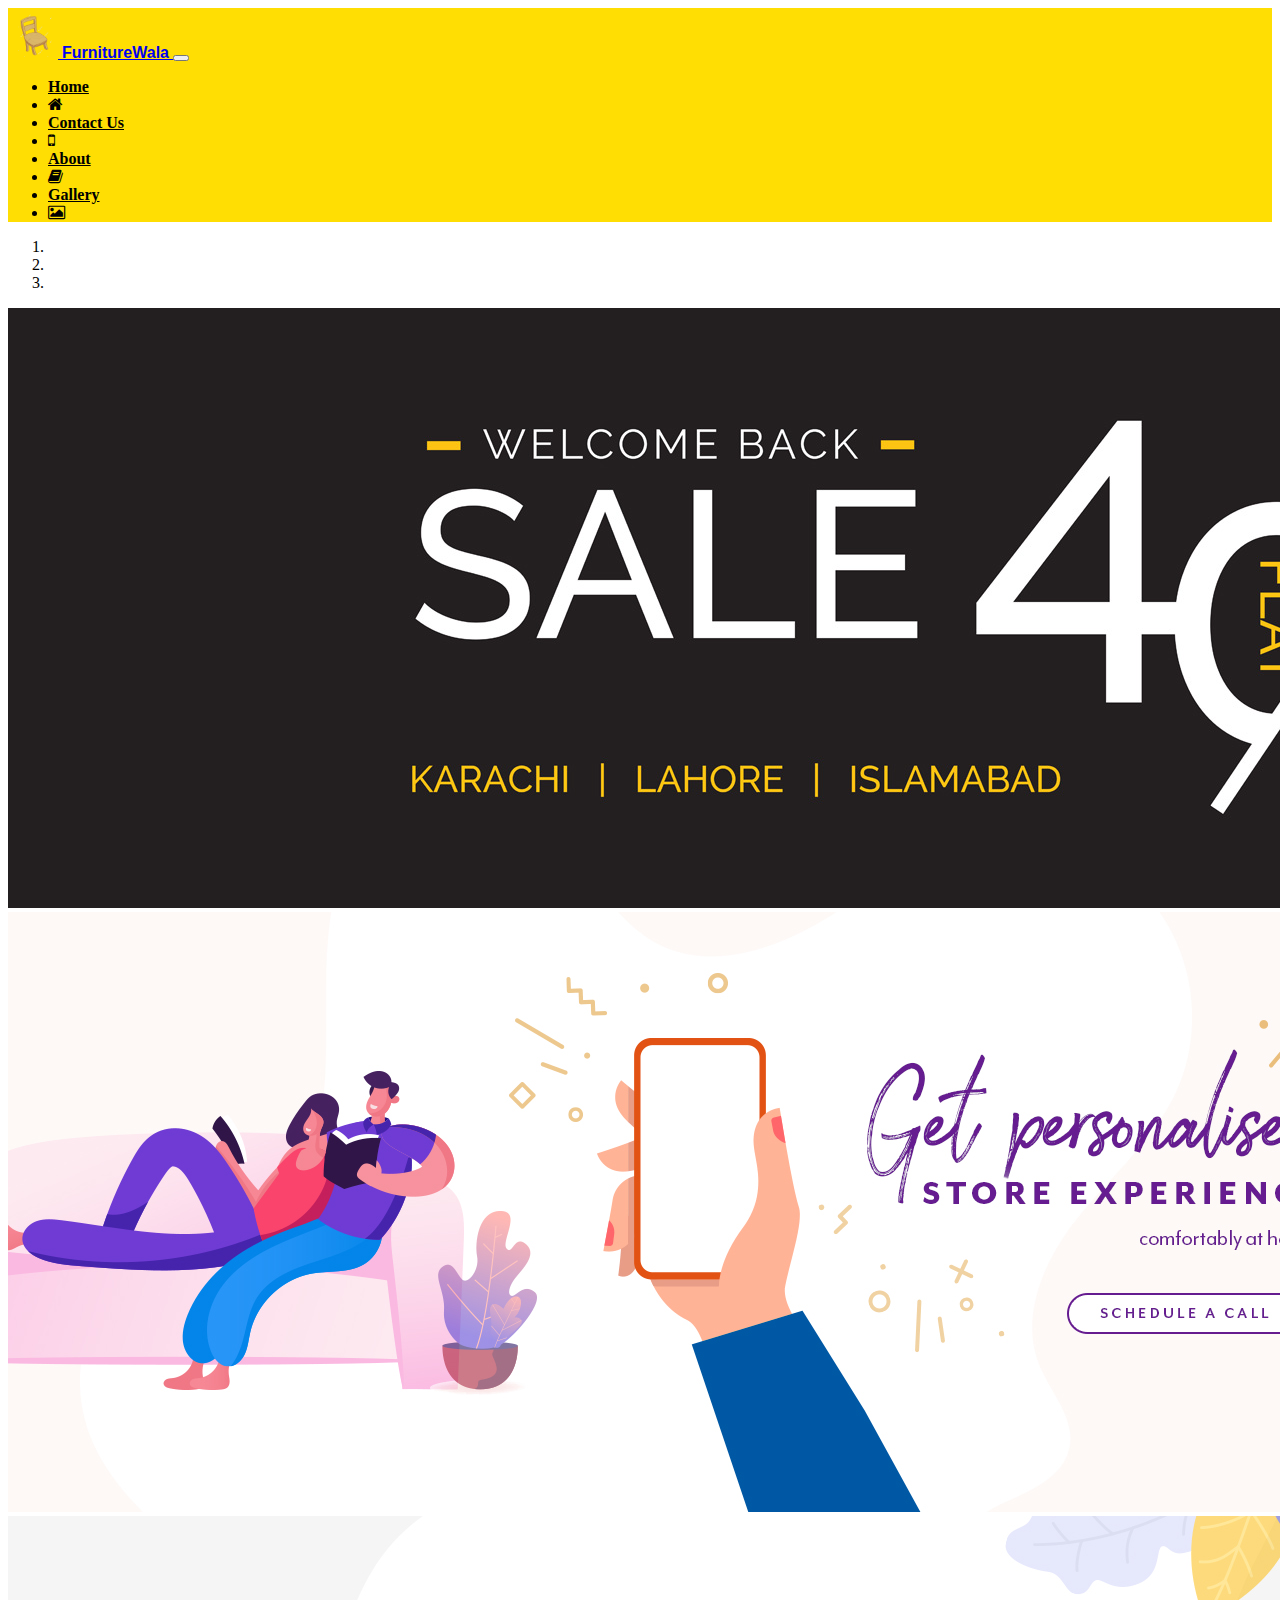
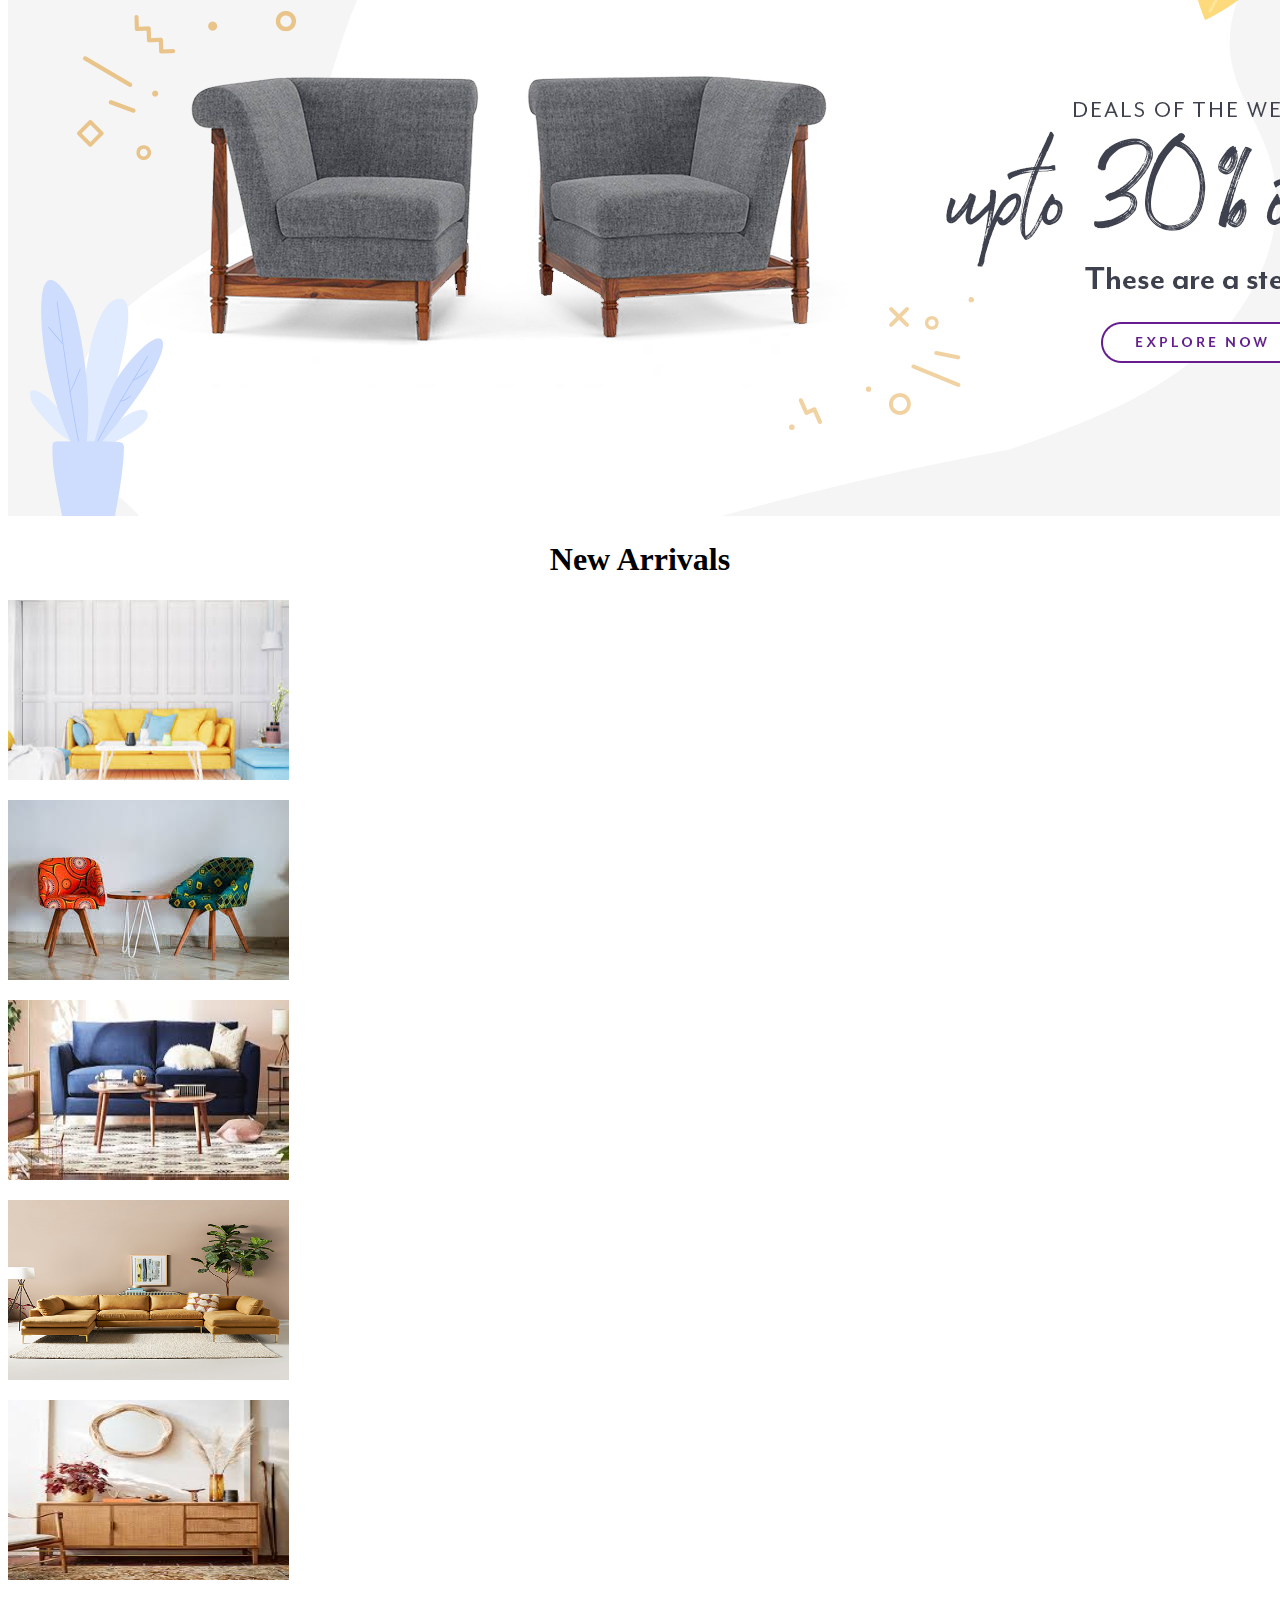
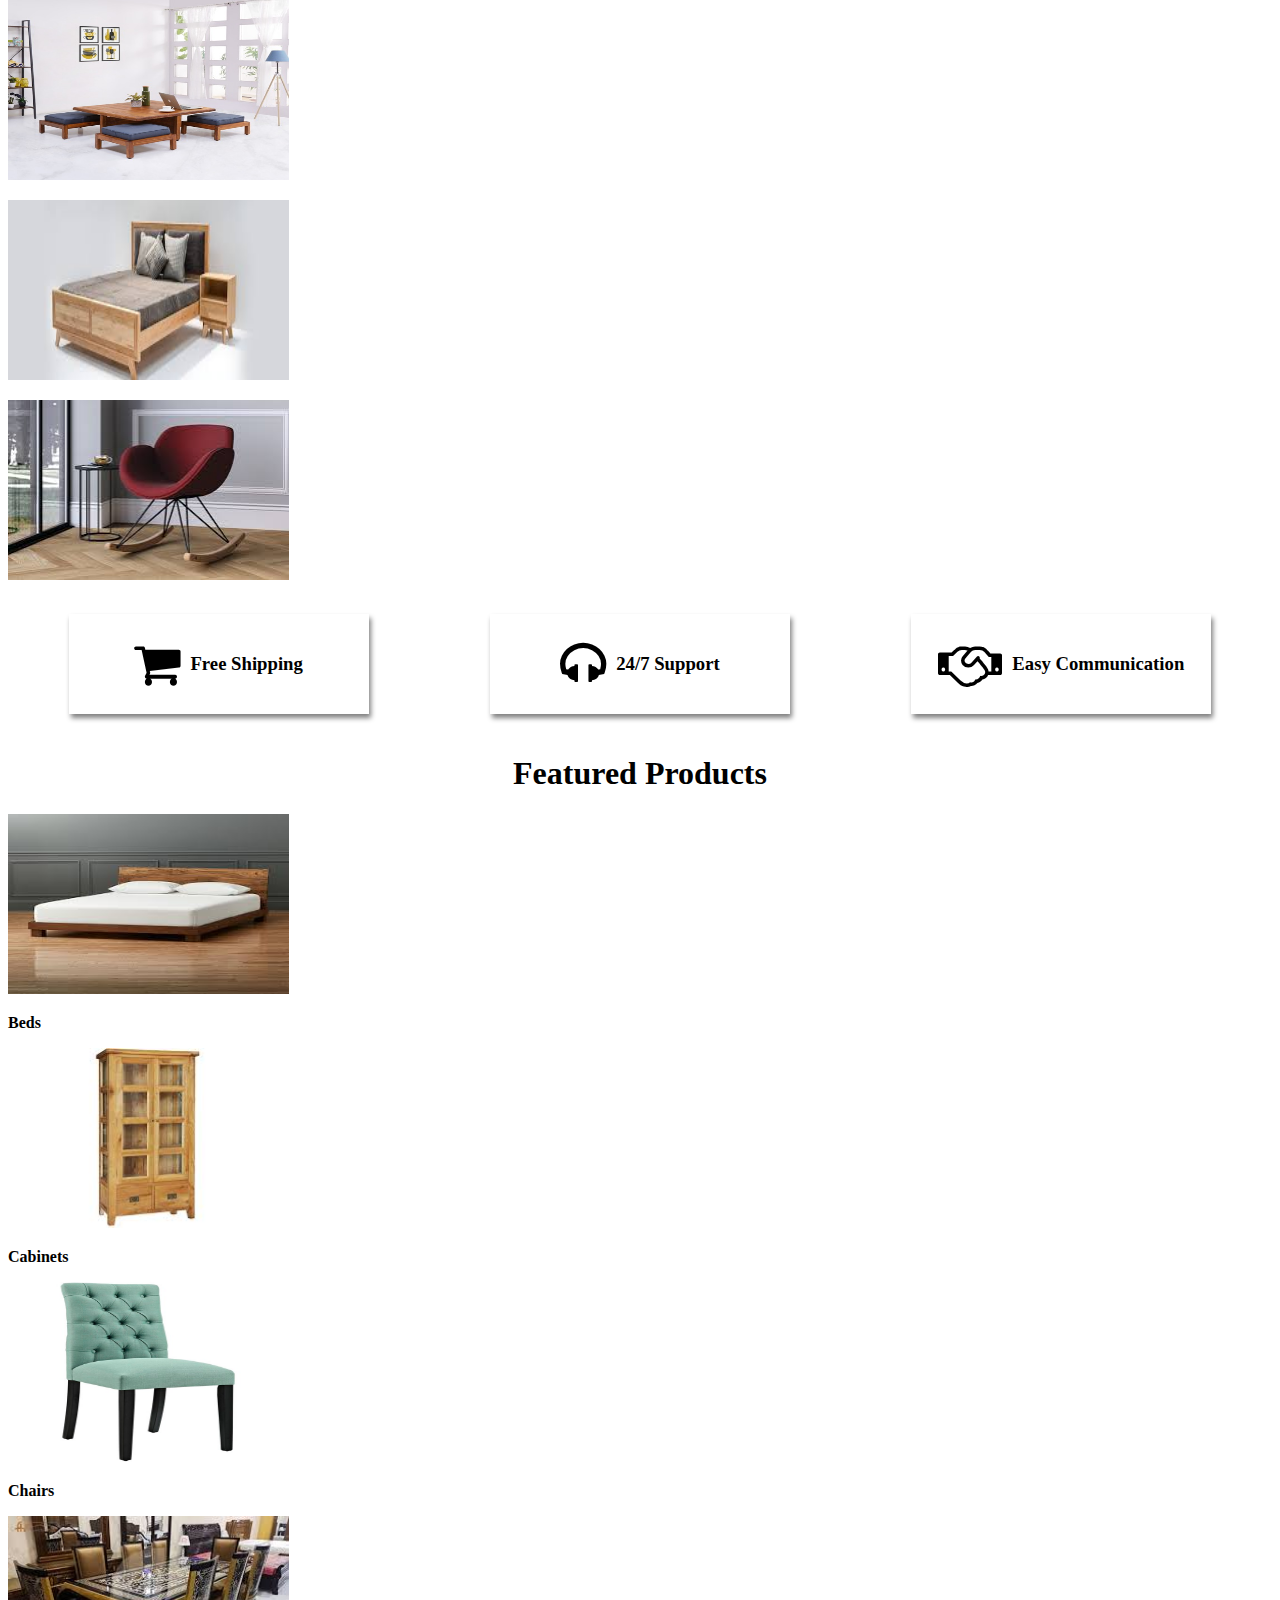
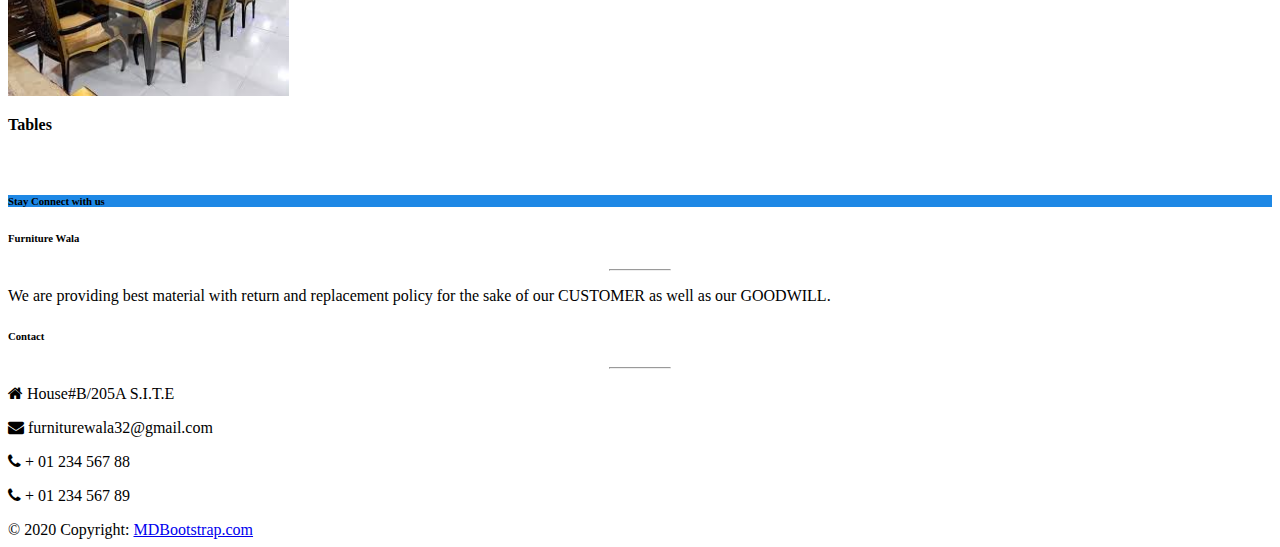
<file: index.html>
<!DOCTYPE html>
<html lang="en">

<head>
  <meta charset="UTF-8">
  <meta name="viewport" content="width=device-width, initial-scale=1.0">
  <title>FurnitureWala</title>
  <link rel="stylesheet" href="https://stackpath.bootstrapcdn.com/bootstrap/4.5.0/css/bootstrap.min.css"
    integrity="sha384-9aIt2nRpC12Uk9gS9baDl411NQApFmC26EwAOH8WgZl5MYYxFfc+NcPb1dKGj7Sk" crossorigin="anonymous">
  <link rel="stylesheet" href="style.css">
  <link rel="stylesheet" href="https://cdnjs.cloudflare.com/ajax/libs/font-awesome/4.7.0/css/font-awesome.min.css">

</head>

<body>
  <div>
    <nav class="navbar navbar-expand-lg navbar-light bg-light">
      <a class="navbar-brand" href="#"><img height="50px"
          src="images/pngtree-simple-cartoon-chair-png-element-png-image_4687579.png" alt="logo">
        <b style="font-family:Verdana, Geneva, Tahoma, sans-serif;"> FurnitureWala </b></a>
      <button class="navbar-toggler" type="button" data-toggle="collapse" data-target="#navbarText"
        aria-controls="navbarText" aria-expanded="false" aria-label="Toggle navigation">
        <span class="navbar-toggler-icon"></span>
      </button>
      <div class="collapse navbar-collapse" id="navbarText">
        <ul class="navbar-nav mr-auto">

        </ul>
        <span class="navbar-text">
          <ul class="navbar-nav mr-auto">
            <li class="nav-item active">
              <a class="nav-link" href="index.html">Home <span class="sr-only">(current)</span></a>
            </li>
            <li class="nav-item">
              <a class="nav-link" href="#">
                <i class="fa fa-home" aria-hidden="true"></i>
              </a>
            </li>
            <li class="nav-item">
              <a class="nav-link" href="contactus.html">Contact Us</a>
            </li>
            <li class="nav-item">
              <a class="nav-link" href="#">
                <i class="fa fa-mobile" aria-hidden="true"></i>
              </a>
            </li>
            <li class="nav-item">
              <a class="nav-link" href="about.html">About</a>
            </li>
            <li class="nav-item">
              <a class="nav-link" href="#">
                <i class="fa fa-book" aria-hidden="true"></i>
              </a>
            </li>
            <li class="nav-item">
              <a class="nav-link" href="gallery.html">Gallery</a>
            </li>

            <li class="nav-item">
              <a class="nav-link" href="#">
                <i class="fa fa-picture-o" aria-hidden="true"></i>
              </a>
            </li>
          </ul>
        </span>

      </div>
    </nav>
    <div id="carouselExampleIndicators" class="carousel slide" data-ride="carousel">
      <ol class="carousel-indicators">
        <li data-target="#carouselExampleIndicators" data-slide-to="0" class="active"></li>
        <li data-target="#carouselExampleIndicators" data-slide-to="1"></li>
        <li data-target="#carouselExampleIndicators" data-slide-to="2"></li>
      </ol>
      <div class="carousel-inner">
        <div class="carousel-item active">
          <img src="images/Main-Web-Banner-may-23c983f-index-furniture.jpg" class="d-block w-100" alt="pic">
        </div>
        <div class="carousel-item">
          <img src="images/call01.jpg" class="d-block w-100" alt="pic">
        </div>
        <div class="carousel-item">
          <img src="images/dow.jpg" class="d-block w-100" alt="pic">
        </div>
      </div>
      <a class="carousel-control-prev" href="#carouselExampleIndicators" role="button" data-slide="prev">
        <span class="carousel-control-prev-icon" aria-hidden="true"></span>
        <span class="sr-only">Previous</span>
      </a>
      <a class="carousel-control-next" href="#carouselExampleIndicators" role="button" data-slide="next">
        <span class="carousel-control-next-icon" aria-hidden="true"></span>
        <span class="sr-only">Next</span>
      </a>
    </div>
    <div class="newArrivals">
      <h1 style="text-align: center;">New Arrivals</h1>
      <div class="container">
        <div class="row">
          <div class="col-sm-12 col-md-6 col-lg-3">
            <div class="card" style="width: 18rem;">
              <img width="281px" height="180px" src="images/newArrivals/download (1).jpg" class="card-img-top"
                alt="Responsive image">
              <div class="card-body">
                <p class="card-text"></p>
              </div>
            </div>

          </div>
          <div class="col-sm-12 col-md-6 col-lg-3">
            <div class="card" style="width: 18rem;">
              <img src="images/newArrivals/download (2).jpg" class="card-img-top" alt="Responsive image">
              <div class="card-body">
                <p class="card-text"></p>
              </div>
            </div>

          </div>
          <div class="col-sm-12 col-md-6 col-lg-3">
            <div class="card" style="width: 18rem;">
              <img width="281px" height="180px" src="images/newArrivals/download.jpg" class="card-img-top"
                alt="Responsive image">
              <div class="card-body">
                <p class="card-text"></p>
              </div>
            </div>

          </div>
          <div class="col-sm-12 col-md-6 col-lg-3">
            <div class="card" style="width: 18rem;">
              <img width="281px" height="180px" src="images/newArrivals/Furniture__Gateway_LP_SS_01_v2.jpg"
                class="card-img-top" alt="Responsive image">
              <div class="card-body">
                <p class="card-text"></p>
              </div>
            </div>
          </div>

        </div>
        <div class="row">
          <div class="col-sm-12 col-md-6 col-lg-3">
            <div class="card" style="width: 18rem;">
              <img width="281px" height="180px" src="images/newArrivals/5.jpg" class="card-img-top"
                alt="Responsive image">
              <div class="card-body">
                <p class="card-text"></p>
              </div>
            </div>

          </div>
          <div class="col-sm-12 col-md-6 col-lg-3">
            <div class="card" style="width: 18rem;">
              <img width="281px" height="180px" src="images/newArrivals/6.jpg" class="card-img-top"
                alt="Responsive image">
              <div class="card-body">
                <p class="card-text"></p>
              </div>
            </div>

          </div>
          <div class="col-sm-12 col-md-6 col-lg-3">
            <div class="card" style="width: 18rem;">
              <img width="281px" height="180px" src="images/newArrivals/7.jpg" class="card-img-top"
                alt="Responsive image">
              <div class="card-body">
                <p class="card-text"></p>
              </div>
            </div>

          </div>
          <div class="col-sm-12 col-md-6 col-lg-3">
            <div class="card" style="width: 18rem;">
              <img width="281px" height="180px" src="images/newArrivals/8.jpg" class="card-img-top"
                alt="Responsive image">
              <div class="card-body">
                <p class="card-text"></p>
              </div>
            </div>

          </div>

        </div>

      </div>

    </div>
    <div class="main">
      <div class="card1">
        <div>
          <i class="fa fa-shopping-cart" aria-hidden="true"></i>
        </div>
        <div>
          <h3> Free Shipping</h3>
        </div>

      </div>
      <div class="card2">
        <div>
          <i class="fa fa-headphones" aria-hidden="true"></i>
        </div>
        <div>
          <h3>24/7 Support</h3>
        </div>

      </div>
      <div class="card3">
        <div>
          <i class="fa fa-handshake-o" aria-hidden="true"></i>
        </div>
        <div>
          <h3>Easy Communication</h3>
        </div>

      </div>

    </div>




  </div>
  <div style="padding-top: 20px;" class="featured products">
    <div class="container">
      <h1 style="text-align: center;">Featured Products</h1>
      <div class="row">
        <div class="col-sm-12 col-md-6 col-lg-3">
          <div class="card" style="width: 18rem;">
            <img width="281px" height="180px" src="images/featured products/bed.jpg" class="card-img-top"
              alt="Responsive image">
            <div class="card-body">
              <p class="card-text"> <strong> Beds </strong> </p>
            </div>
          </div>

        </div>
        <div class="col-sm-12 col-md-6 col-lg-3">
          <div class="card" style="width: 18rem;">
            <img width="281px" height="180px" src="images/featured products/cabinet.jpg" class="card-img-top"
              alt="Responsive image">
            <div class="card-body">
              <p class="card-text"> <strong> Cabinets </strong> </p>
            </div>
          </div>
        </div>
        <div class="col-sm-12 col-md-6 col-lg-3">
          <div class="card" style="width: 18rem;">
            <img width="281px" height="180px" src="images/featured products/Kitchen+&+Dining+Chairs.jpg"
              class="card-img-top" alt="Responsive image">
            <div class="card-body">
              <p class="card-text"> <strong> Chairs </strong> </p>
            </div>
          </div>
        </div>
        <div class="col-sm-12 col-md-6 col-lg-3">
          <div class="card" style="width: 18rem;">
            <img width="281px" height="180px" src="images/featured products/table.jpg" class="card-img-top"
              alt="Responsive image">
            <div class="card-body">
              <p class="card-text"> <strong> Tables </strong> </p>
            </div>
          </div>
        </div>

      </div>


    </div>

    <footer style="padding-top: 20px;" class="page-footer font-small unique-color-dark">

      <div style="background-color: #1E88E5;">
        <div class="container">


          <div class="row py-4 d-flex align-items-center">


            <div class="col-md-6 col-lg-5 text-center text-md-left mb-4 mb-md-0">
              <h6 class="mb-0">Stay Connect with us</h6>
            </div>



          </div>


        </div>
      </div>

      <!-- Footer Links -->
      <div class="container text-center text-md-left mt-5">

        <!-- Grid row -->
        <div class="row mt-3">

          <!-- Grid column -->
          <div class="col-md-3 col-lg-4 col-xl-3 mx-auto mb-4">

            <!-- Content -->
            <h6 class="text-uppercase font-weight-bold">Furniture Wala</h6>
            <hr class="deep-purple accent-2 mb-4 mt-0 d-inline-block mx-auto" style="width: 60px;">
            <p>We are providing best material with return and replacement policy for the sake of our CUSTOMER as well as
              our GOODWILL.</p>

          </div>
          <!-- Grid column -->

          <!-- Grid column -->



          <!-- Grid column -->
          <div class="col-md-4 col-lg-3 col-xl-3 mx-auto mb-md-0 mb-4">

            <!-- Links -->
            <h6 class="text-uppercase font-weight-bold">Contact</h6>
            <hr class="deep-purple accent-2 mb-4 mt-0 d-inline-block mx-auto" style="width: 60px;">
            <p>
              <i class="fa fa-home" aria-hidden="true"></i> House#B/205A S.I.T.E</p>
            <p>
              <i class="fa fa-envelope" aria-hidden="true"></i> furniturewala32@gmail.com</p>
            <p>
              <i class="fa fa-phone" aria-hidden="true"></i> + 01 234 567 88</p>
            <p>
              <i class="fa fa-phone" aria-hidden="true"></i> + 01 234 567 89</p>

          </div>
          <!-- Grid column -->

        </div>
        <!-- Grid row -->

      </div>
      <!-- Footer Links -->

      <!-- Copyright -->
      <div class="footer-copyright text-center py-3">© 2020 Copyright:
        <a href="https://mdbootstrap.com/"> MDBootstrap.com</a>
      </div>
      <!-- Copyright -->

    </footer>
    <!-- Footer -->

  </div>







  <script src="https://code.jquery.com/jquery-3.5.1.slim.min.js"
    integrity="sha384-DfXdz2htPH0lsSSs5nCTpuj/zy4C+OGpamoFVy38MVBnE+IbbVYUew+OrCXaRkfj"
    crossorigin="anonymous"></script>
  <script src="https://cdn.jsdelivr.net/npm/popper.js@1.16.0/dist/umd/popper.min.js"
    integrity="sha384-Q6E9RHvbIyZFJoft+2mJbHaEWldlvI9IOYy5n3zV9zzTtmI3UksdQRVvoxMfooAo"
    crossorigin="anonymous"></script>
  <script src="https://stackpath.bootstrapcdn.com/bootstrap/4.5.0/js/bootstrap.min.js"
    integrity="sha384-OgVRvuATP1z7JjHLkuOU7Xw704+h835Lr+6QL9UvYjZE3Ipu6Tp75j7Bh/kR0JKI"
    crossorigin="anonymous"></script>
</body>

</html>
</file>
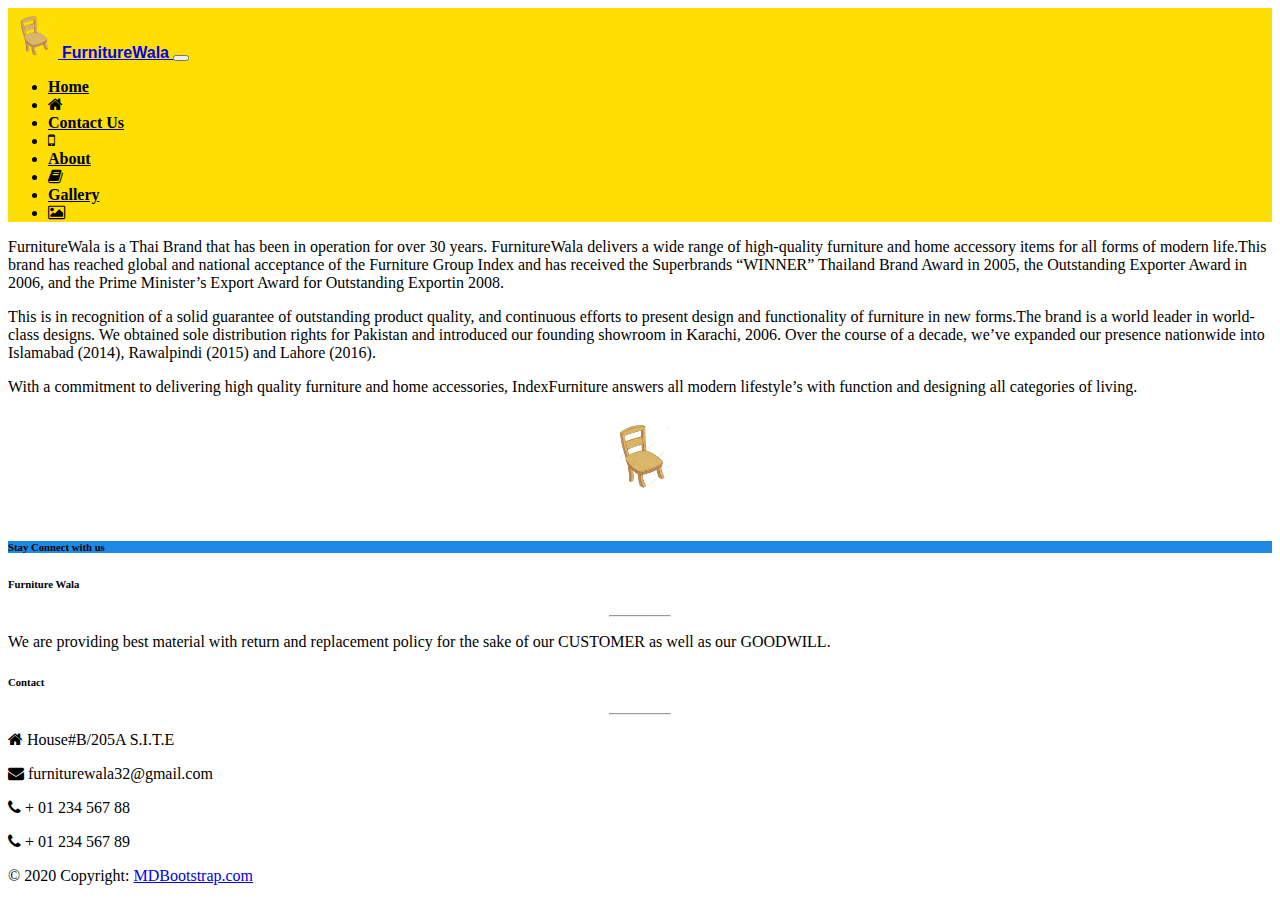
<file: about.html>
<!DOCTYPE html>
<html lang="en">

<head>
  <meta charset="UTF-8">
  <meta name="viewport" content="width=device-width, initial-scale=1.0">
  <title>FurnitureWala</title>
  <link rel="stylesheet" href="https://stackpath.bootstrapcdn.com/bootstrap/4.5.0/css/bootstrap.min.css"
    integrity="sha384-9aIt2nRpC12Uk9gS9baDl411NQApFmC26EwAOH8WgZl5MYYxFfc+NcPb1dKGj7Sk" crossorigin="anonymous">
  <link rel="stylesheet" href="style.css">
  <link rel="stylesheet" href="https://cdnjs.cloudflare.com/ajax/libs/font-awesome/4.7.0/css/font-awesome.min.css">

</head>

<body>
  <div>
    <nav  class="navbar navbar-expand-lg navbar-light bg-light">
      <a class="navbar-brand" href="#"><img height="50px"
          src="images/pngtree-simple-cartoon-chair-png-element-png-image_4687579.png" alt="logo">
          <b style="font-family:Verdana, Geneva, Tahoma, sans-serif;"> FurnitureWala </b></a>
      <button class="navbar-toggler" type="button" data-toggle="collapse" data-target="#navbarText"
        aria-controls="navbarText" aria-expanded="false" aria-label="Toggle navigation">
        <span class="navbar-toggler-icon"></span>
      </button>
      <div class="collapse navbar-collapse" id="navbarText">
        <ul class="navbar-nav mr-auto">

        </ul>
        <span class="navbar-text">
          <ul class="navbar-nav mr-auto">
            <li class="nav-item active">
              <a class="nav-link" href="index.html">Home <span class="sr-only">(current)</span></a>
            </li>
            <li class="nav-item">
              <a class="nav-link" href="#">
                <i class="fa fa-home" aria-hidden="true"></i>
              </a>
            </li>
            <li class="nav-item">
              <a class="nav-link" href="contactus.html">Contact Us</a>
            </li>
            <li class="nav-item">
              <a class="nav-link" href="#">
                <i class="fa fa-mobile" aria-hidden="true"></i>
              </a>
            </li>
            <li class="nav-item">
              <a class="nav-link" href="about.html">About</a>
            </li>
            <li class="nav-item">
              <a class="nav-link" href="#">
                <i class="fa fa-book" aria-hidden="true"></i>
              </a>
            </li>
            <li class="nav-item">
              <a class="nav-link" href="gallery.html">Gallery</a>
            </li>
            <li class="nav-item">
              <a class="nav-link" href="#">
                <i class="fa fa-picture-o" aria-hidden="true"></i>
              </a>
            </li>
          </ul>
        </span>
    </nav>
    <div class="container-fluid">
      <p>FurnitureWala is a Thai Brand that has been in operation for over 30 years. FurnitureWala delivers a wide range
        of high-quality furniture and home accessory items for all forms of modern life.This brand has reached global
        and national acceptance of the Furniture Group Index and has received the Superbrands “WINNER” Thailand Brand
        Award in 2005, the Outstanding Exporter Award in 2006, and the Prime Minister’s Export Award for Outstanding
        Exportin 2008. </p>
      <p>This is in recognition of a solid guarantee of outstanding product quality, and continuous efforts to present
        design and functionality of furniture in new forms.The brand is a world leader in world-class designs. We
        obtained sole distribution rights for Pakistan and introduced our founding showroom in Karachi, 2006. Over the
        course of a decade, we’ve expanded our presence nationwide into Islamabad (2014), Rawalpindi (2015) and Lahore
        (2016). </p>
        <p>With a commitment to delivering high quality furniture and home accessories, IndexFurniture answers all modern
          lifestyle’s with function and designing all categories of living. </p>
        <center>  <img height="80px" src="images/pngtree-simple-cartoon-chair-png-element-png-image_4687579.png" alt="chair"> </center>
    </div>
    <footer style="padding-top: 20px;" class="page-footer font-small unique-color-dark">

      <div style="background-color: #1E88E5;">
        <div class="container">


          <div class="row py-4 d-flex align-items-center">


            <div class="col-md-6 col-lg-5 text-center text-md-left mb-4 mb-md-0">
              <h6 class="mb-0">Stay Connect with us</h6>
            </div>



          </div>


        </div>
      </div>

      <!-- Footer Links -->
      <div class="container text-center text-md-left mt-5">

        <!-- Grid row -->
        <div class="row mt-3">

          <!-- Grid column -->
          <div class="col-md-3 col-lg-4 col-xl-3 mx-auto mb-4">

            <!-- Content -->
            <h6 class="text-uppercase font-weight-bold">Furniture Wala</h6>
            <hr class="deep-purple accent-2 mb-4 mt-0 d-inline-block mx-auto" style="width: 60px;">
            <p>We are providing best material with return and replacement policy for the sake of our CUSTOMER as well as
              our GOODWILL.</p>

          </div>
          <!-- Grid column -->

          <!-- Grid column -->



          <!-- Grid column -->
          <div class="col-md-4 col-lg-3 col-xl-3 mx-auto mb-md-0 mb-4">

            <!-- Links -->
            <h6 class="text-uppercase font-weight-bold">Contact</h6>
            <hr class="deep-purple accent-2 mb-4 mt-0 d-inline-block mx-auto" style="width: 60px;">
            <p>
              <i class="fa fa-home" aria-hidden="true"></i> House#B/205A S.I.T.E</p>
            <p>
              <i class="fa fa-envelope" aria-hidden="true"></i> furniturewala32@gmail.com</p>
            <p>
              <i class="fa fa-phone" aria-hidden="true"></i> + 01 234 567 88</p>
            <p>
              <i class="fa fa-phone" aria-hidden="true"></i> + 01 234 567 89</p>

          </div>
          <!-- Grid column -->

        </div>
        <!-- Grid row -->

      </div>
      <!-- Footer Links -->

      <!-- Copyright -->
      <div class="footer-copyright text-center py-3">© 2020 Copyright:
        <a href="https://mdbootstrap.com/"> MDBootstrap.com</a>
      </div>
      <!-- Copyright -->

    </footer>
    


  </div>


  <script src="https://code.jquery.com/jquery-3.5.1.slim.min.js"
    integrity="sha384-DfXdz2htPH0lsSSs5nCTpuj/zy4C+OGpamoFVy38MVBnE+IbbVYUew+OrCXaRkfj"
    crossorigin="anonymous"></script>
  <script src="https://cdn.jsdelivr.net/npm/popper.js@1.16.0/dist/umd/popper.min.js"
    integrity="sha384-Q6E9RHvbIyZFJoft+2mJbHaEWldlvI9IOYy5n3zV9zzTtmI3UksdQRVvoxMfooAo"
    crossorigin="anonymous"></script>
  <script src="https://stackpath.bootstrapcdn.com/bootstrap/4.5.0/js/bootstrap.min.js"
    integrity="sha384-OgVRvuATP1z7JjHLkuOU7Xw704+h835Lr+6QL9UvYjZE3Ipu6Tp75j7Bh/kR0JKI"
    crossorigin="anonymous"></script>
</body>

</html>
</file>
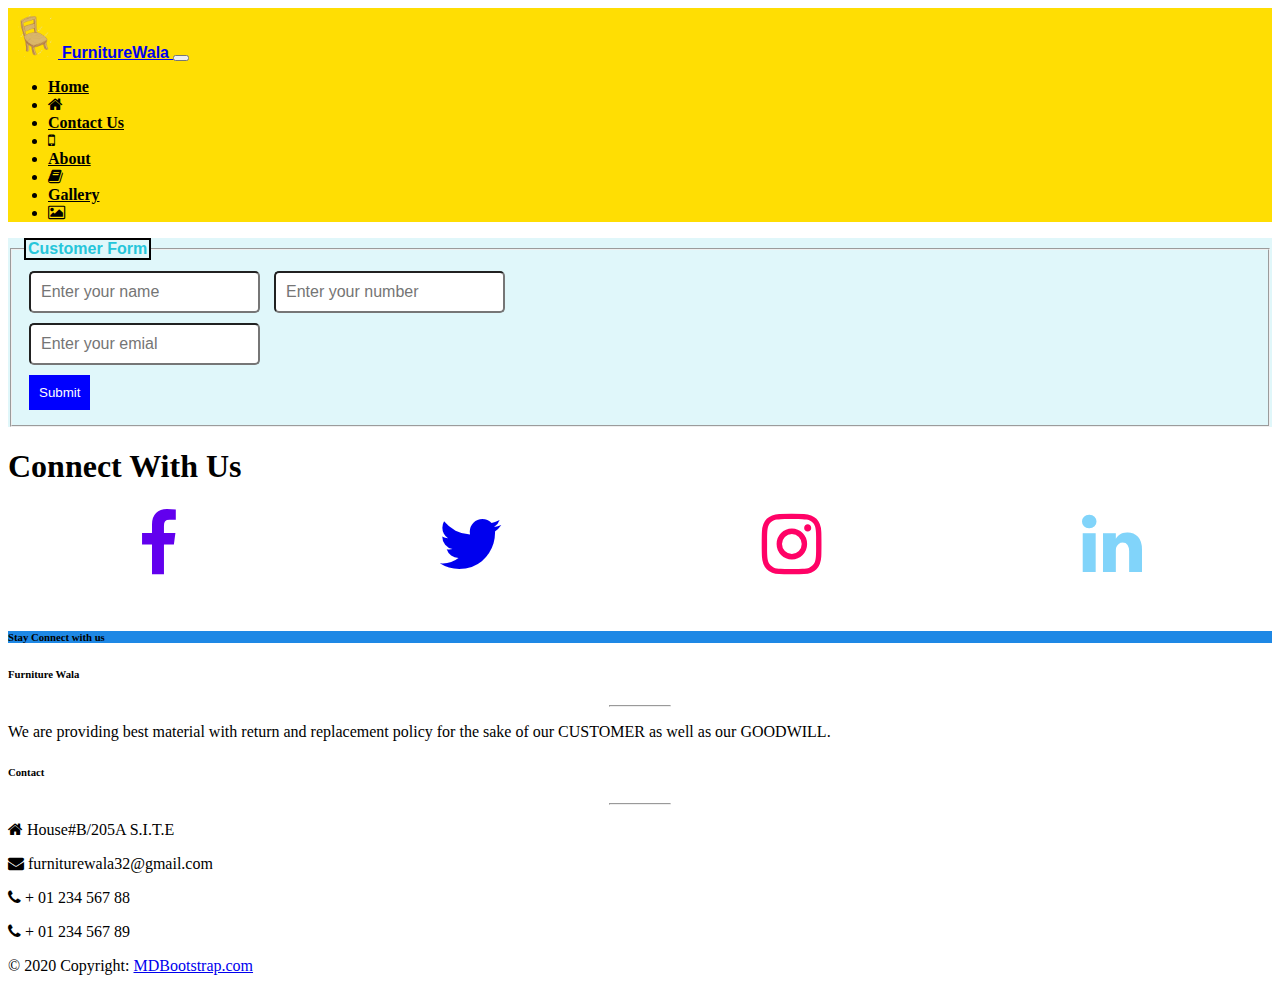
<file: contactus.html>
<!DOCTYPE html>
<html lang="en">

<head>
    <meta charset="UTF-8">
    <meta name="viewport" content="width=device-width, initial-scale=1.0">
    <title>FurnitureWala</title>
    <link rel="stylesheet" href="https://stackpath.bootstrapcdn.com/bootstrap/4.5.0/css/bootstrap.min.css"
        integrity="sha384-9aIt2nRpC12Uk9gS9baDl411NQApFmC26EwAOH8WgZl5MYYxFfc+NcPb1dKGj7Sk" crossorigin="anonymous">
    <link rel="stylesheet" href="style.css">
    <link rel="stylesheet" href="https://cdnjs.cloudflare.com/ajax/libs/font-awesome/4.7.0/css/font-awesome.min.css">

</head>

<body>
    <div>
        <nav class="navbar navbar-expand-lg navbar-light bg-light">
            <a class="navbar-brand" href="#"><img height="50px"
                    src="images/pngtree-simple-cartoon-chair-png-element-png-image_4687579.png" alt="logo">
                <b style="font-family:Verdana, Geneva, Tahoma, sans-serif;"> FurnitureWala </b></a>
            <button class="navbar-toggler" type="button" data-toggle="collapse" data-target="#navbarText"
                aria-controls="navbarText" aria-expanded="false" aria-label="Toggle navigation">
                <span class="navbar-toggler-icon"></span>
            </button>
            <div class="collapse navbar-collapse" id="navbarText">
                <ul class="navbar-nav mr-auto">

                </ul>
                <span class="navbar-text">
                    <ul class="navbar-nav mr-auto">
                        <li class="nav-item active">
                            <a class="nav-link" href="index.html">Home <span class="sr-only">(current)</span></a>
                        </li>
                        <li class="nav-item">
                            <a class="nav-link" href="#">
                                <i class="fa fa-home" aria-hidden="true"></i>
                            </a>
                        </li>
                        <li class="nav-item">
                            <a class="nav-link" href="contactus.html">Contact Us</a>
                        </li>
                        <li class="nav-item">
                            <a class="nav-link" href="#">
                                <i class="fa fa-mobile" aria-hidden="true"></i>
                            </a>
                        </li>
                        <li class="nav-item">
                            <a class="nav-link" href="about.html">About</a>
                        </li>
                        <li class="nav-item">
                            <a class="nav-link" href="#">
                                <i class="fa fa-book" aria-hidden="true"></i>
                            </a>
                        </li>
                        <li class="nav-item">
                            <a class="nav-link" href="gallery.html">Gallery</a>
                        </li>
                        <li class="nav-item">
                            <a class="nav-link" href="#">
                                <i class="fa fa-picture-o" aria-hidden="true"></i>
                            </a>
                        </li>
                    </ul>
                </span>

            </div>
        </nav>
        <div class="forms">
            <form class="" action="">
                <fieldset>
                    <legend class="leg">Customer Form</legend>
                    <input type="text" placeholder="Enter your name">
                    <input type="Number" placeholder="Enter your number"> <br>
                    <input type="email" placeholder="Enter your emial"> <br>
                    <button class="button">Submit</button>
                </fieldset>
            </form>
        </div>
        <div>
            <h1>Connect With Us</h1>
            <div class="progress">
                <div class="progress-bar progress-bar-striped bg-success" role="progressbar" style="width: 25%"
                    aria-valuenow="25" aria-valuemin="0" aria-valuemax="100"></div>
            </div>
        </div>

        <div class="lap">
            <a style="color: #6200EE;" class="bot" target="_blank" href="http://www.facebook.com">
                <i class="fa fa-facebook" aria-hidden="true"></i></a>
            <a class="bot" target="_blank" href="http://www.twitter.com">
                <i class="fa fa-twitter" aria-hidden="true"></i></a>
            <a style="color: #FF0266;" class="bot" target="_blank" href="http://www.instagram.com">
                <i class="fa fa-instagram" aria-hidden="true"></i></a>
            <a style="color: #81D4FA;" class="bot" target="_blank" href="http://www.linkedin.com">
                <i class="fa fa-linkedin" aria-hidden="true"></i></a>

        </div>
        <footer style="padding-top: 20px;" class="page-footer font-small unique-color-dark">

            <div style="background-color: #1E88E5;">
              <div class="container">
      
      
                <div class="row py-4 d-flex align-items-center">
      
      
                  <div class="col-md-6 col-lg-5 text-center text-md-left mb-4 mb-md-0">
                    <h6 class="mb-0">Stay Connect with us</h6>
                  </div>
      
      
      
                </div>
      
      
              </div>
            </div>
      
            <!-- Footer Links -->
            <div class="container text-center text-md-left mt-5">
      
              <!-- Grid row -->
              <div class="row mt-3">
      
                <!-- Grid column -->
                <div class="col-md-3 col-lg-4 col-xl-3 mx-auto mb-4">
      
                  <!-- Content -->
                  <h6 class="text-uppercase font-weight-bold">Furniture Wala</h6>
                  <hr class="deep-purple accent-2 mb-4 mt-0 d-inline-block mx-auto" style="width: 60px;">
                  <p>We are providing best material with return and replacement policy for the sake of our CUSTOMER as well as
                    our GOODWILL.</p>
      
                </div>
                <!-- Grid column -->
      
                <!-- Grid column -->
      
      
      
                <!-- Grid column -->
                <div class="col-md-4 col-lg-3 col-xl-3 mx-auto mb-md-0 mb-4">
      
                  <!-- Links -->
                  <h6 class="text-uppercase font-weight-bold">Contact</h6>
                  <hr class="deep-purple accent-2 mb-4 mt-0 d-inline-block mx-auto" style="width: 60px;">
                  <p>
                    <i class="fa fa-home" aria-hidden="true"></i> House#B/205A S.I.T.E</p>
                  <p>
                    <i class="fa fa-envelope" aria-hidden="true"></i> furniturewala32@gmail.com</p>
                  <p>
                    <i class="fa fa-phone" aria-hidden="true"></i> + 01 234 567 88</p>
                  <p>
                    <i class="fa fa-phone" aria-hidden="true"></i> + 01 234 567 89</p>
      
                </div>
                <!-- Grid column -->
      
              </div>
              <!-- Grid row -->
      
            </div>
            <!-- Footer Links -->
      
            <!-- Copyright -->
            <div class="footer-copyright text-center py-3">© 2020 Copyright:
              <a href="https://mdbootstrap.com/"> MDBootstrap.com</a>
            </div>
            <!-- Copyright -->
      
          </footer>




        <script src="https://code.jquery.com/jquery-3.5.1.slim.min.js"
            integrity="sha384-DfXdz2htPH0lsSSs5nCTpuj/zy4C+OGpamoFVy38MVBnE+IbbVYUew+OrCXaRkfj"
            crossorigin="anonymous"></script>
        <script src="https://cdn.jsdelivr.net/npm/popper.js@1.16.0/dist/umd/popper.min.js"
            integrity="sha384-Q6E9RHvbIyZFJoft+2mJbHaEWldlvI9IOYy5n3zV9zzTtmI3UksdQRVvoxMfooAo"
            crossorigin="anonymous"></script>
        <script src="https://stackpath.bootstrapcdn.com/bootstrap/4.5.0/js/bootstrap.min.js"
            integrity="sha384-OgVRvuATP1z7JjHLkuOU7Xw704+h835Lr+6QL9UvYjZE3Ipu6Tp75j7Bh/kR0JKI"
            crossorigin="anonymous"></script>
    </div>
</body>

</html>
</file>
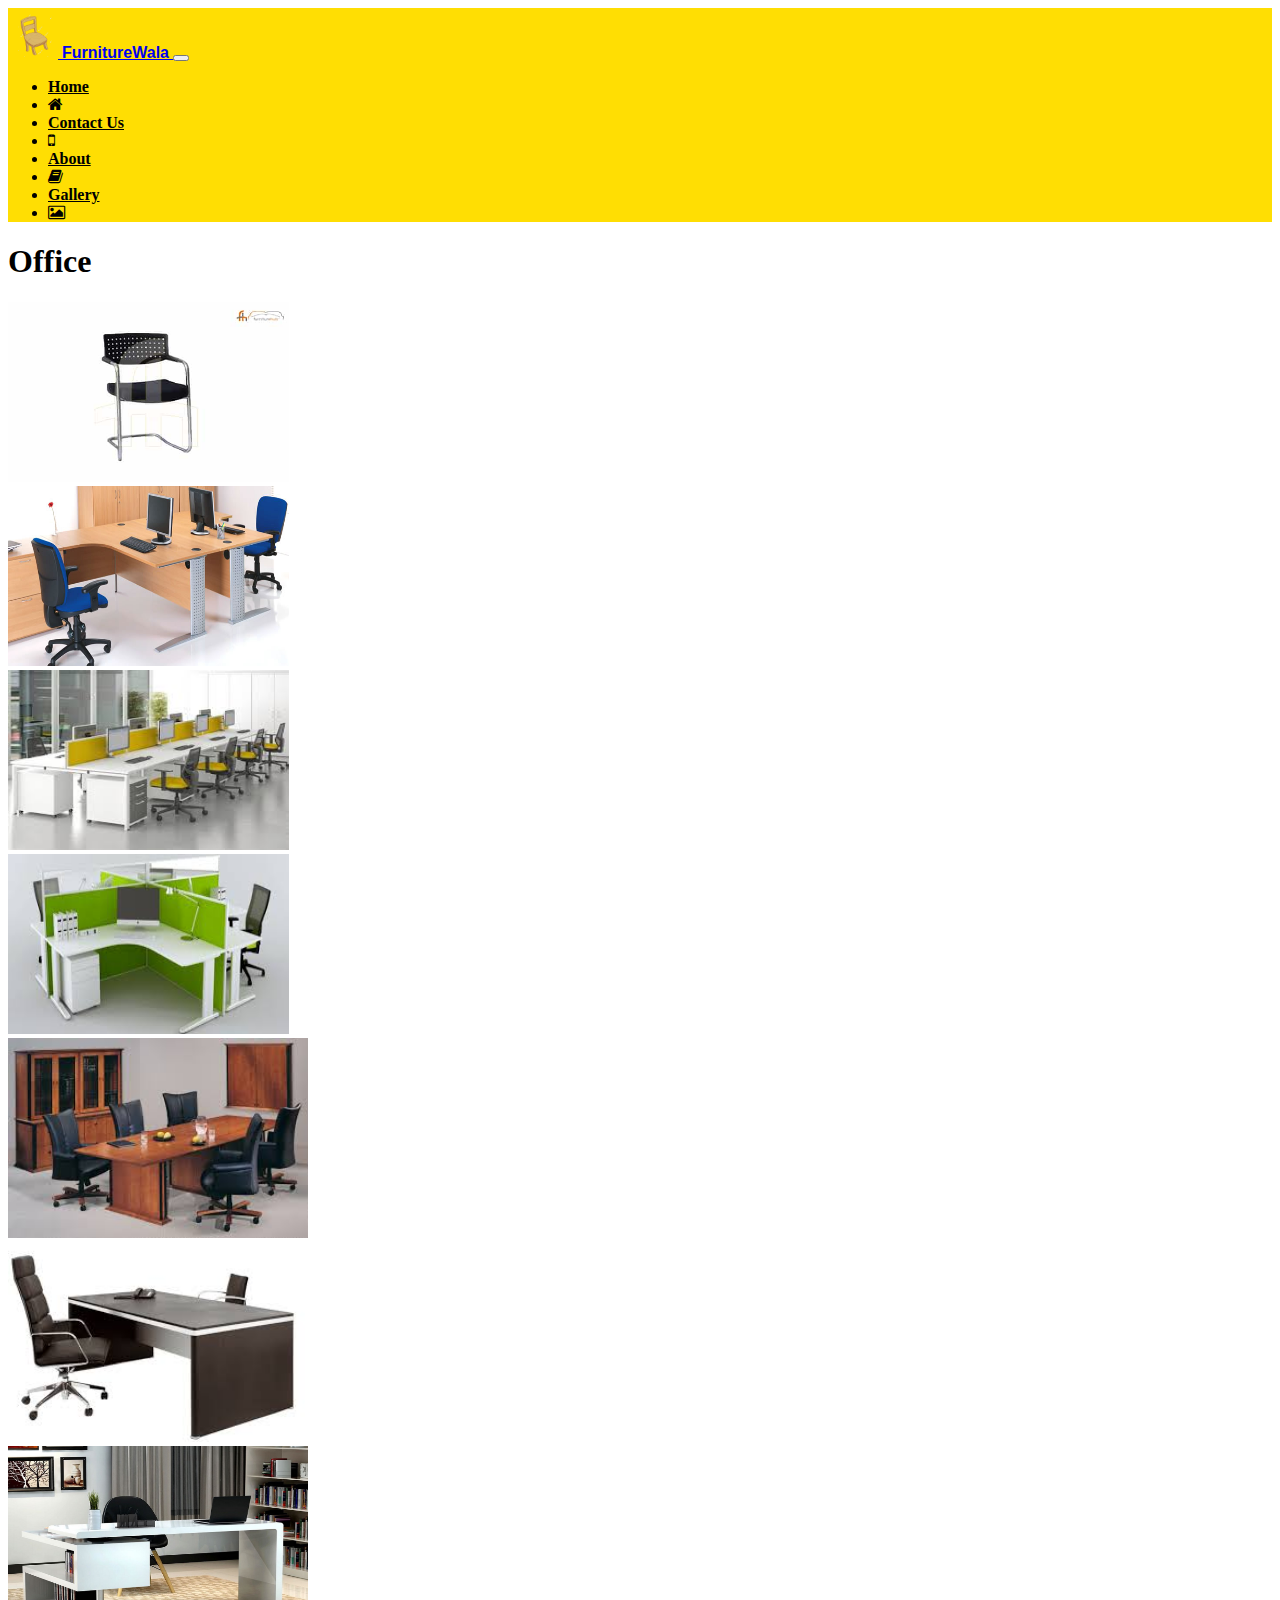
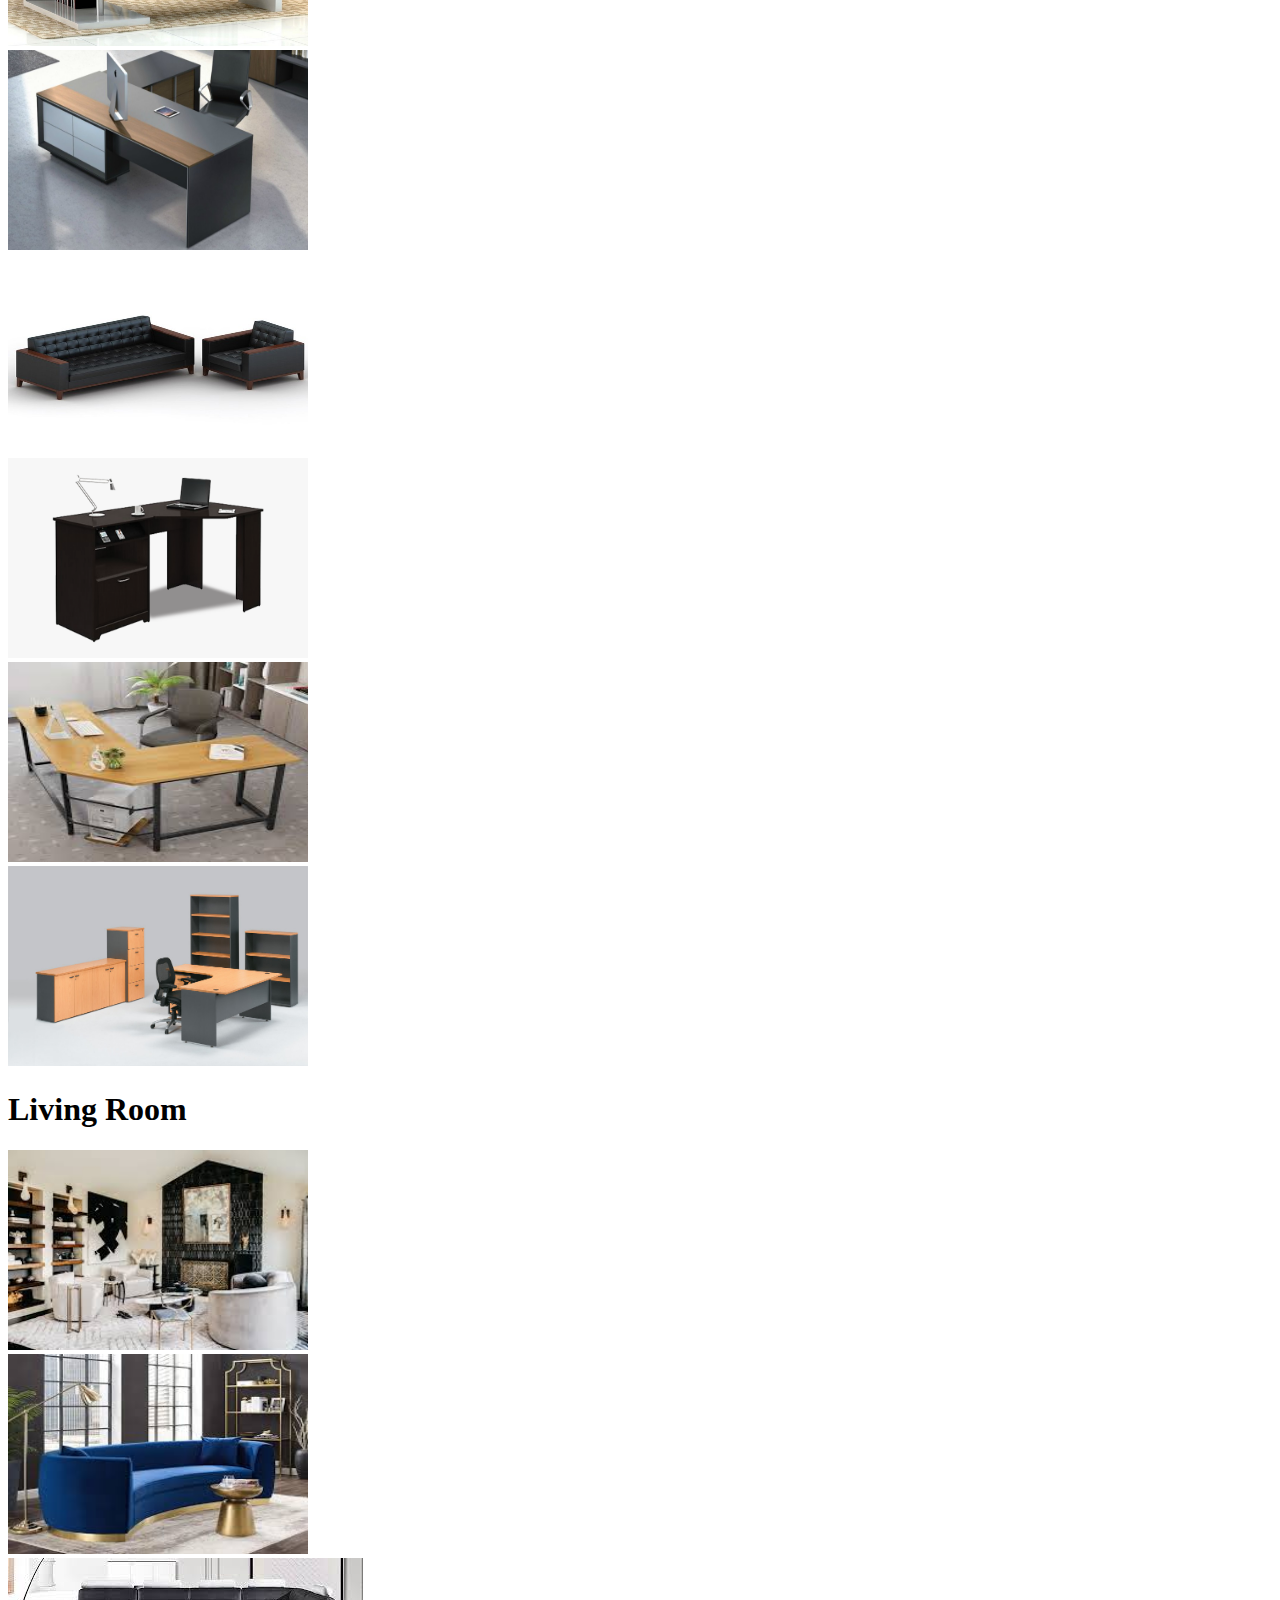
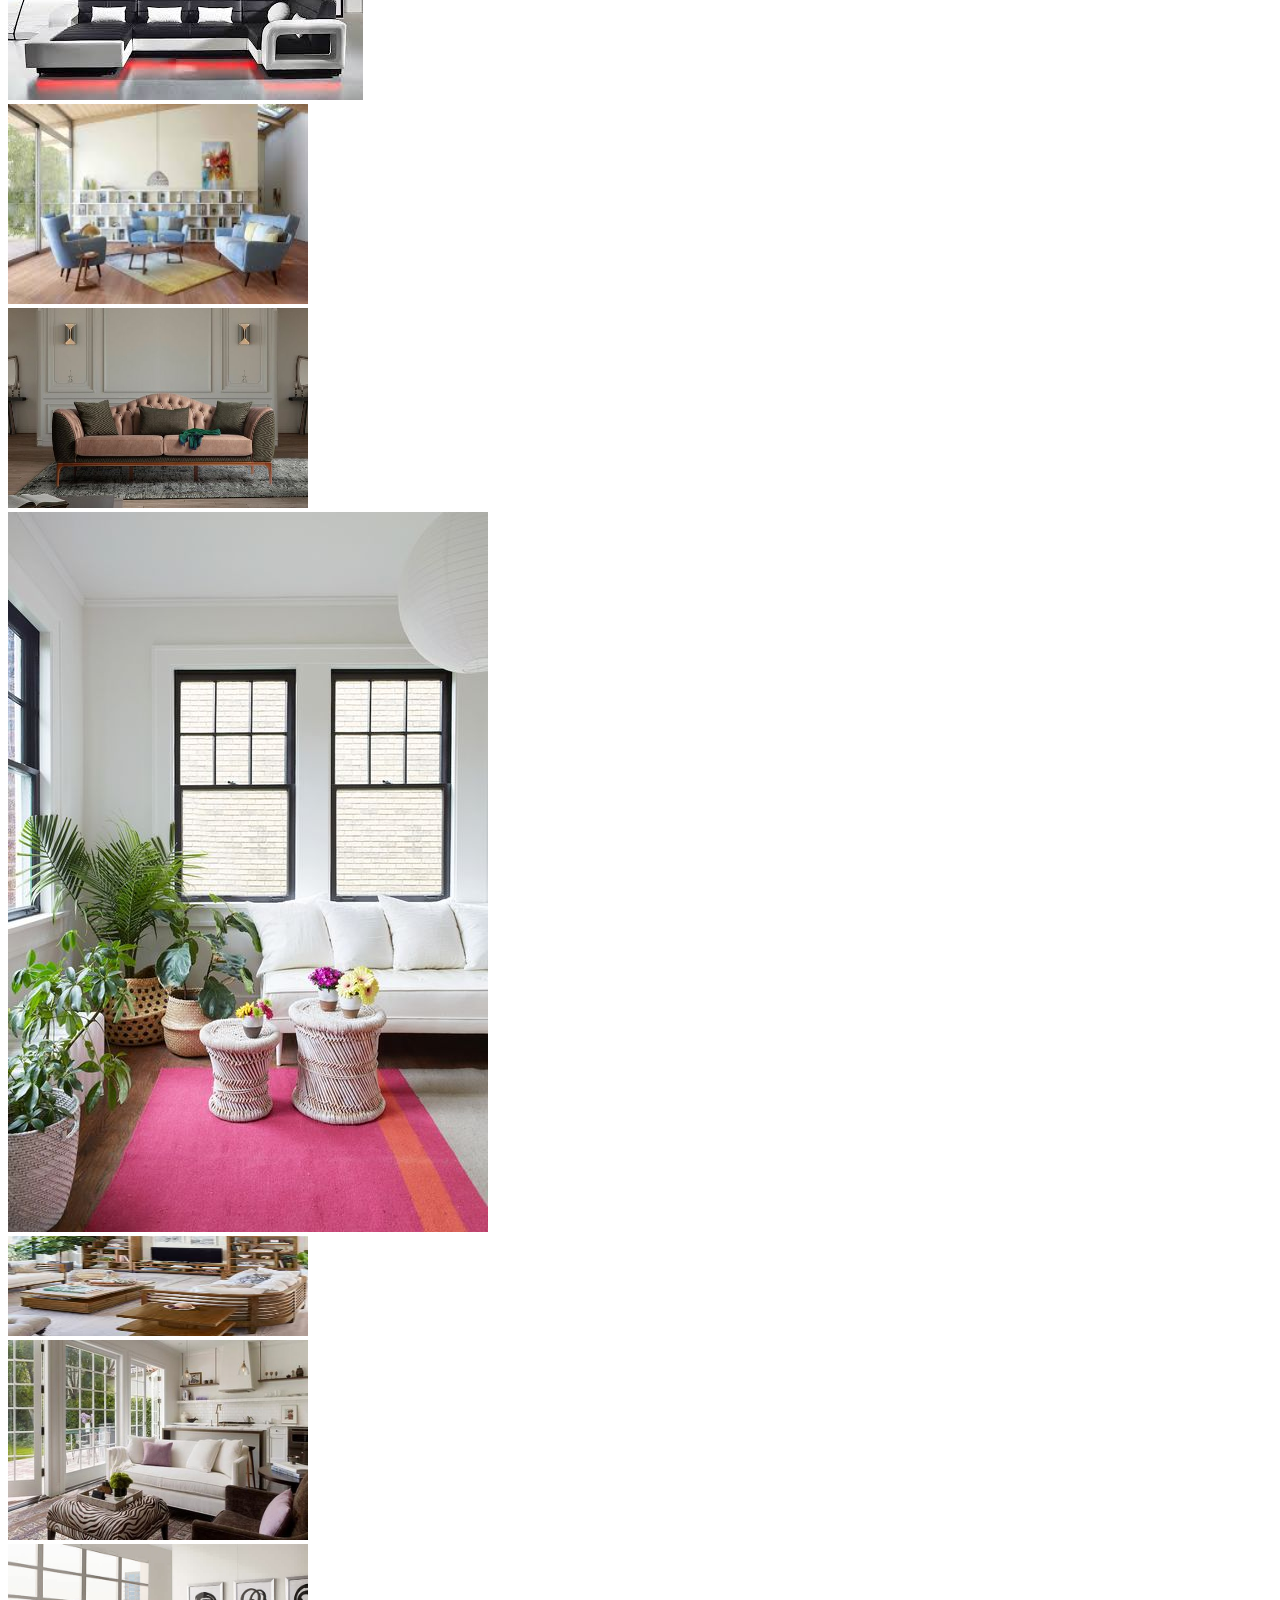
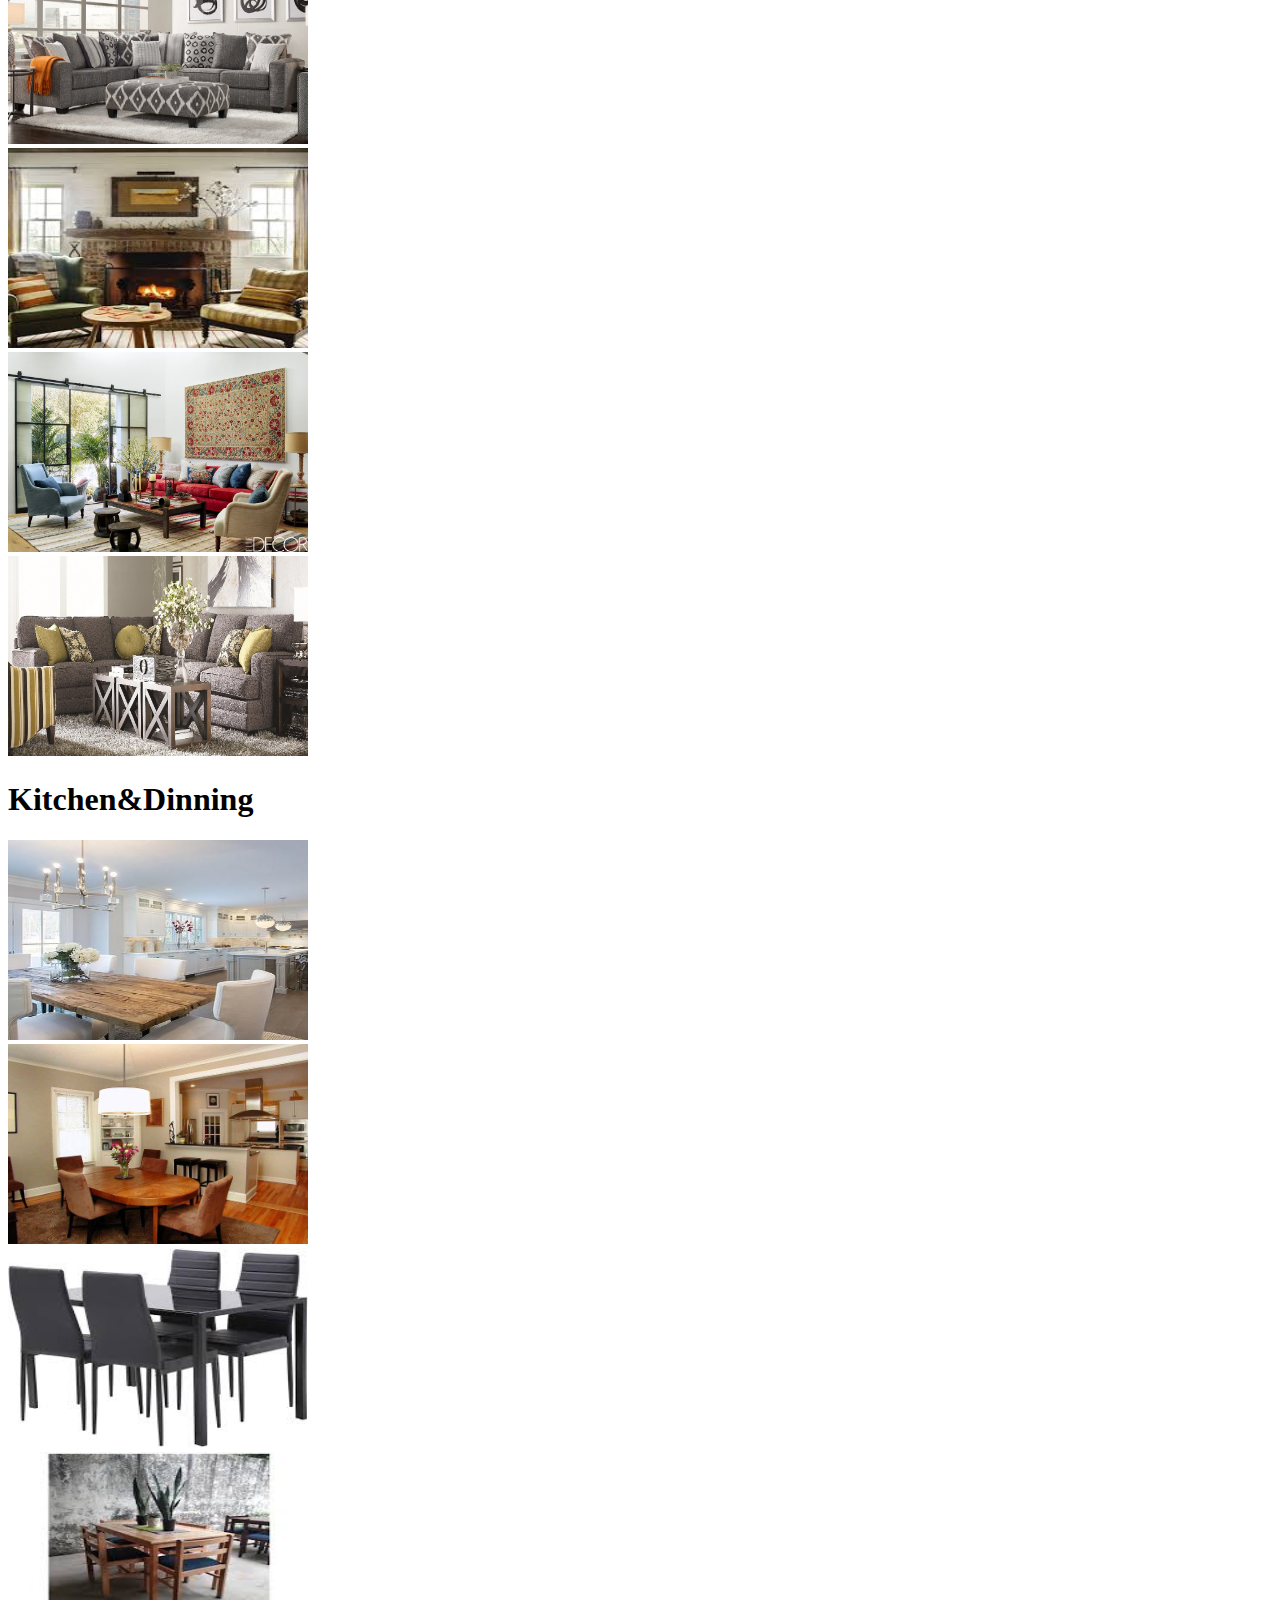
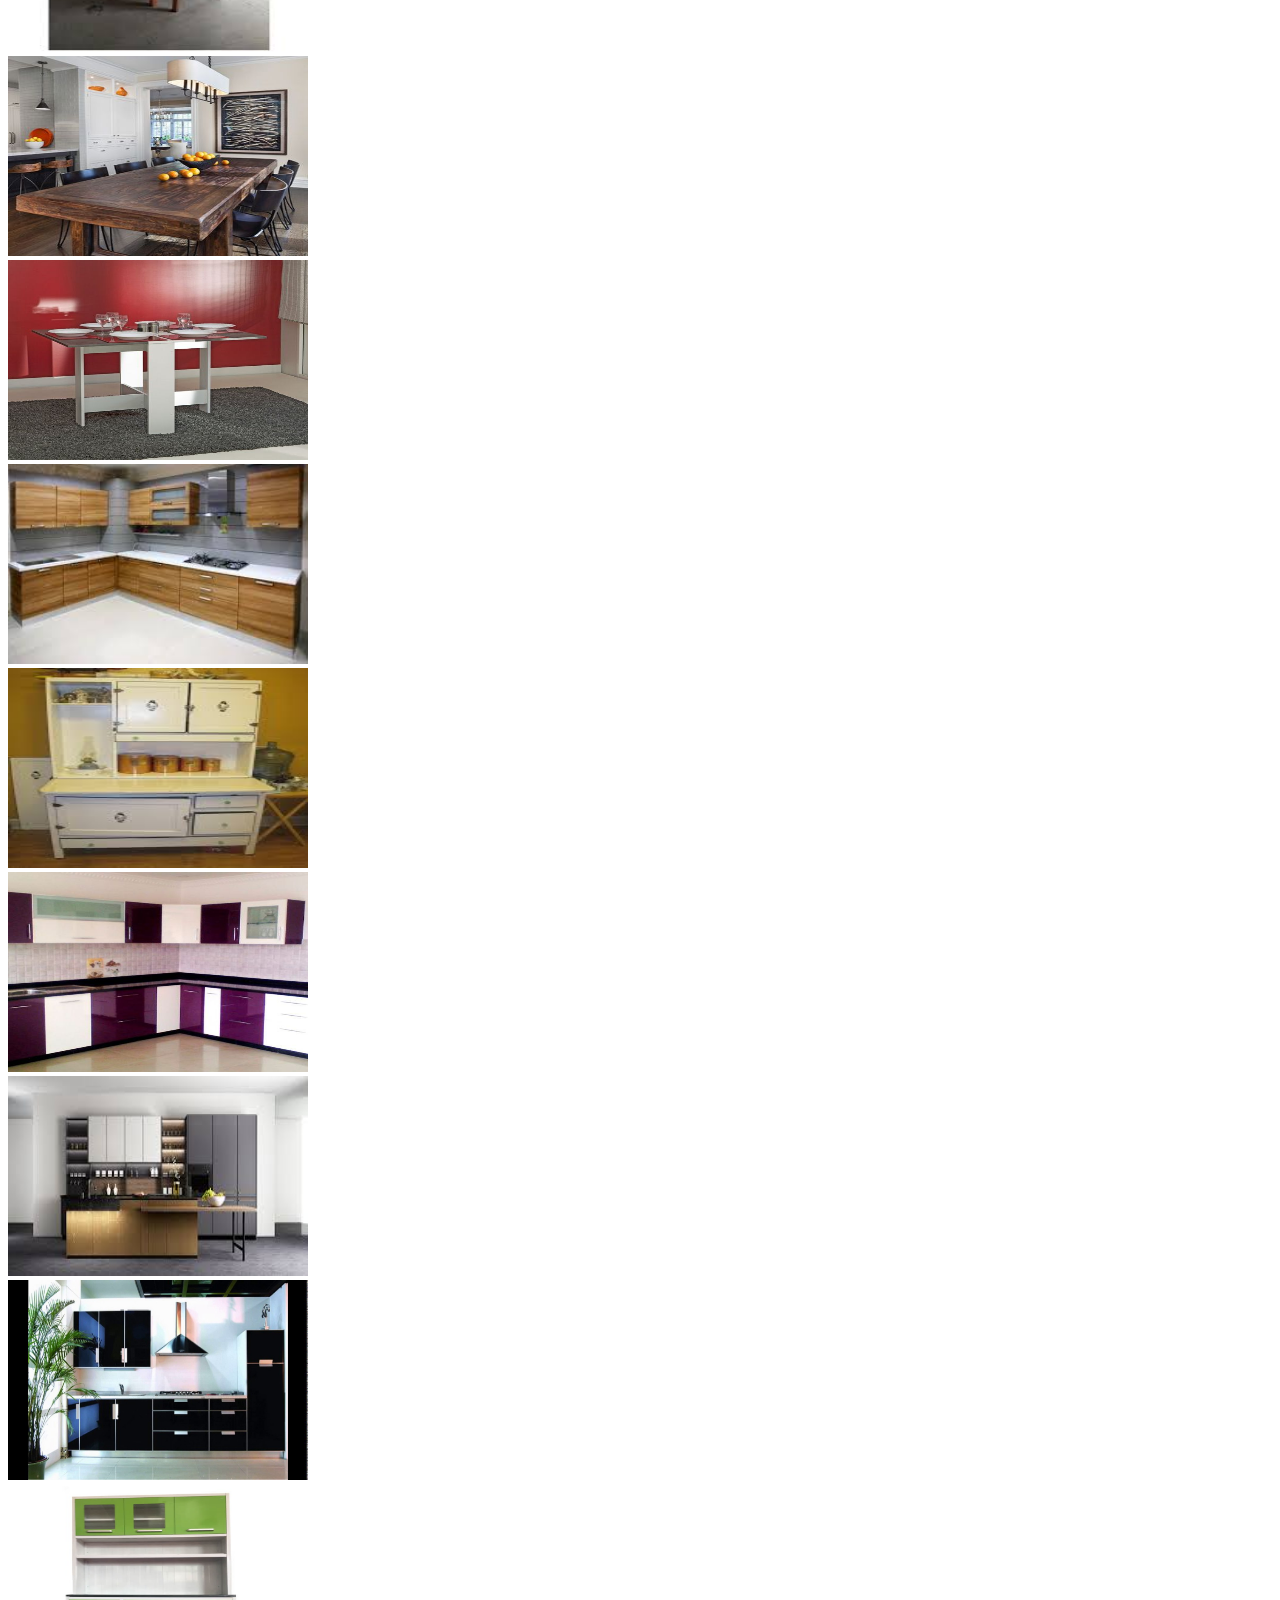
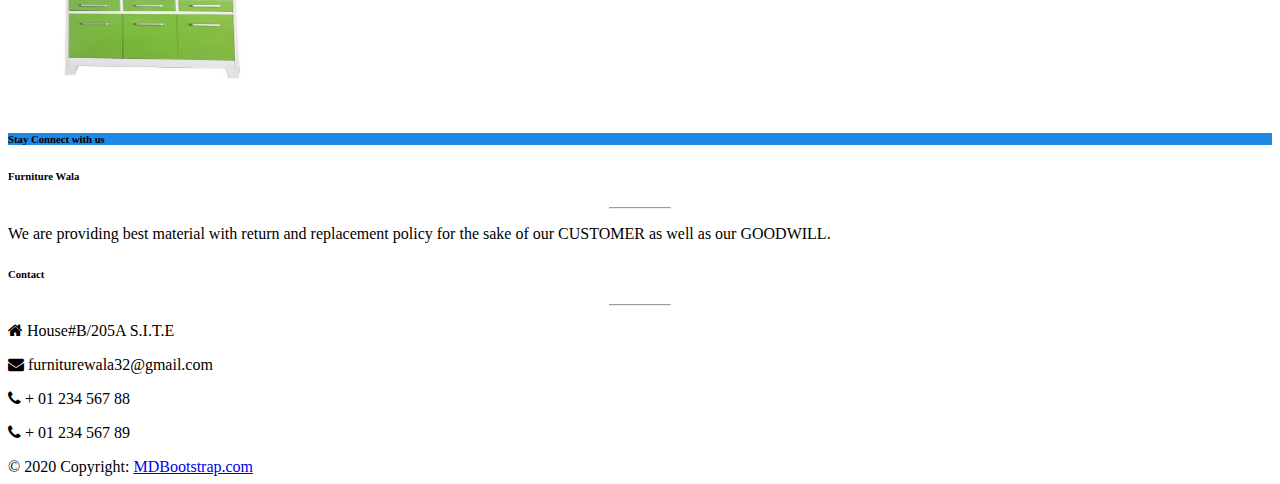
<file: gallery.html>
<!DOCTYPE html>
<html lang="en">

<head>
  <meta charset="UTF-8">
  <meta name="viewport" content="width=device-width, initial-scale=1.0">
  <title>FurnitureWala</title>
  <link rel="stylesheet" href="https://stackpath.bootstrapcdn.com/bootstrap/4.5.0/css/bootstrap.min.css"
    integrity="sha384-9aIt2nRpC12Uk9gS9baDl411NQApFmC26EwAOH8WgZl5MYYxFfc+NcPb1dKGj7Sk" crossorigin="anonymous">
  <link rel="stylesheet" href="style.css">
  <link rel="stylesheet" href="https://cdnjs.cloudflare.com/ajax/libs/font-awesome/4.7.0/css/font-awesome.min.css">

</head>

<body>
  <div>
    <nav class="navbar navbar-expand-lg navbar-light bg-light">
      <a class="navbar-brand" href="#"><img height="50px"
          src="images/pngtree-simple-cartoon-chair-png-element-png-image_4687579.png" alt="logo">
        <b style="font-family:Verdana, Geneva, Tahoma, sans-serif;"> FurnitureWala </b> </a>
      <button class="navbar-toggler" type="button" data-toggle="collapse" data-target="#navbarText"
        aria-controls="navbarText" aria-expanded="false" aria-label="Toggle navigation">
        <span class="navbar-toggler-icon"></span>
      </button>
      <div class="collapse navbar-collapse" id="navbarText">
        <ul class="navbar-nav mr-auto">

        </ul>
        <span class="navbar-text">
          <ul class="navbar-nav mr-auto">
            <li class="nav-item active">
              <a class="nav-link" href="index.html">Home <span class="sr-only">(current)</span></a>
            </li>
            <li class="nav-item">
              <a class="nav-link" href="#">
                <i class="fa fa-home" aria-hidden="true"></i>
              </a>
            </li>
            <li class="nav-item">
              <a class="nav-link" href="contactus.html">Contact Us</a>
            </li>
            <li class="nav-item">
              <a class="nav-link" href="#">
                <i class="fa fa-mobile" aria-hidden="true"></i>
              </a>
            </li>
            <li class="nav-item">
              <a class="nav-link" href="about.html">About</a>
            </li>
            <li class="nav-item">
              <a class="nav-link" href="#">
                <i class="fa fa-book" aria-hidden="true"></i>
              </a>
            </li>
            <li class="nav-item">
              <a class="nav-link" href="gallery.html">Gallery</a>
            </li>
            <li class="nav-item">
              <a class="nav-link" href="#">
                <i class="fa fa-picture-o" aria-hidden="true"></i>
              </a>
            </li>
          </ul>
        </span>
    </nav>
    <div class="container mt-5 bg-light">
      <h1>Office</h1>
      <div class="progress">
        <div class="progress-bar progress-bar-striped bg-warning" role="progressbar" style="width: 75%"
          aria-valuenow="75" aria-valuemin="0" aria-valuemax="100"></div>
      </div>

      <div class="row">
        <div class="col-sm-12 col-md-6 col-lg-3">
          <img class="img-fluid" width="281px" height="180px" src="images/office/18.jpg" alt="Responsive image">
        </div>
        <div class="col-sm-12 col-md-6 col-lg-3">
          <img class="img-fluid" width="281px" height="180px" src="images/office/essex-office-furniture.jpg"
            alt="Responsive image">
        </div>
        <div class="col-sm-12 col-md-6 col-lg-3">
          <img class="img-fluid" width="281px" height="180px" src="images/office/images (1).jpg" alt="Responsive image">
        </div>
        <div class="col-sm-12 col-md-6 col-lg-3">
          <img class="img-fluid" width="281px" height="180px" src="images/office/images (2).jpg" alt="Responsive image">

        </div>

      </div>
      <div class="row">
        <div class="col-sm-12 col-md-6 col-lg-3">
          <img class="img-fluid" height="200px" width="300px" src="images/office/images (3).jpg" alt="Resposive image">
        </div>
        <div class="col-sm-12 col-md-6 col-lg-3">
          <img class="img-fluid" height="200px" width="300px" src="images/office/images.jpg" alt="Resposive image">

        </div>
        <div class="col-sm-12 col-md-6 col-lg-3">
          <img class="img-fluid" height="200px" width="300px" src="images/office/MGT-011.jpg" alt="Resposive image">

        </div>
        <div class="col-sm-12 col-md-6 col-lg-3">
          <img class="img-fluid" height="200px" width="300px" src="images/office/office-furniture-dubai.jpg"
            alt="Resposive image">

        </div>

      </div>
      <div class="row">
        <div class="col-sm-12 col-md-6 col-lg-3">
          <img class="img-fluid" height="200px" width="300px" src="images/office/9.png.jpg" alt="Responsive image">

        </div>
        <div class="col-sm-12 col-md-6 col-lg-3">
          <img class="img-fluid" height="200px" width="300px" src="images/office/10.png.png" alt="Responsive image">

        </div>
        <div class="col-sm-12 col-md-6 col-lg-3">
          <img class="img-fluid" height="200px" width="300px" src="images/office/11.png.jpg" alt="Responsive image">

        </div>
        <div class="col-sm-12 col-md-6 col-lg-3">
          <img class="img-fluid" height="200px" width="300px" src="images/office/12.png.jpg" alt="Responsive image">

        </div>

      </div>

    </div>
    <div class="container mt-5 bg-light">
      <h1>Living Room</h1>
      <div class="progress">
        <div class="progress-bar progress-bar-striped bg-warning" role="progressbar" style="width: 75%"
          aria-valuenow="75" aria-valuemin="0" aria-valuemax="100"></div>
      </div>
      <div class="row">
        <div class="col-sm-12 col-md-6 col-lg-3">
          <img class="img-fluid" height="200px" width="300px" src="images/Living&Kitchen/download.jpg"
            alt="Responsive image">

        </div>
        <div class="col-sm-12 col-md-6 col-lg-3">
          <img class="img-fluid" height="200px" width="300px" src="images/Living&Kitchen/image 10.jpg"
            alt="Responsive image">

        </div>
        <div class="col-sm-12 col-md-6 col-lg-3">
          <img class="img-fluid"  src="images/Living&Kitchen/image 11.jpg"
            alt="Responsive image">

        </div>
        <div class="col-sm-12 col-md-6 col-lg-3">
          <img class="img-fluid" height="200px" width="300px" src="images/Living&Kitchen/image 12.jpg"
            alt="Responsive image">

        </div>
      </div>
      <div class="row">
        <div class="col-sm-12 col-md-6 col-lg-3">
          <img class="img-fluid" height="200px" width="300px" src="images/Living&Kitchen/image 6.jpg"
            alt="Responsive image">

        </div>
        <div class="col-sm-12 col-md-6 col-lg-3">
          <img class="img-fluid" src="images/Living&Kitchen/image 7.jpg"
            alt="Responsive image">

        </div>
        <div class="col-sm-12 col-md-6 col-lg-3">
          <img class="img-fluid" height="100px" width="300px" src="images/Living&Kitchen/image 8.jpg"
            alt="Responsive image">

        </div>
        <div class="col-sm-12 col-md-6 col-lg-3">
          <img class="img-fluid" height="200px" width="300px" src="images/Living&Kitchen/image 9.jpg"
            alt="Responsive image">

        </div>
      </div>
      <div class="row">
        <div class="col-sm-12 col-md-6 col-lg-3">
          <img class="img-fluid" height="200px" width="300px" src="images/Living&Kitchen/images (2).jpg"
            alt="Responsive image">

        </div>
        <div class="col-sm-12 col-md-6 col-lg-3">
          <img class="img-fluid" height="200px" width="300px" src="images/Living&Kitchen/images.jpg"
            alt="Responsive image">

        </div>
        <div class="col-sm-12 col-md-6 col-lg-3">
          <img class="img-fluid" height="200px" width="300px"
            src="images/Living&Kitchen/living-room-ideas3-1524244774.jpg" alt="Responsive image">

        </div>
        <div class="col-sm-12 col-md-6 col-lg-3">
          <img class="img-fluid" height="200px" width="300px" src="images/Living&Kitchen/sectional.jpg"
            alt="Responsive image">

        </div>
      </div>

    </div>
    <div class="container mt-5 bg-light">
      <h1>Kitchen&Dinning</h1>
      <div class="progress">
        <div class="progress-bar progress-bar-striped bg-warning" role="progressbar" style="width: 75%"
          aria-valuenow="75" aria-valuemin="0" aria-valuemax="100"></div>
      </div>
      <div class="row">
        <div class="col-sm-12 col-md-6 col-lg-3">
          <img class="img-fluid" height="200px" width="300px" src="images/Kitchen&Dinning/1.jpg" alt="Responsive image">

        </div>
        <div class="col-sm-12 col-md-6 col-lg-3">
          <img class="img-fluid" height="200px" width="300px" src="images/Kitchen&Dinning/2.jpg" alt="Responsive image">

        </div>
        <div class="col-sm-12 col-md-6 col-lg-3">
          <img class="img-fluid" height="200px" width="300px" src="images/Kitchen&Dinning/3.jpg" alt="Responsive image">

        </div>
        <div class="col-sm-12 col-md-6 col-lg-3">
          <img class="img-fluid" height="200px" width="300px" src="images/Kitchen&Dinning/4.jpg" alt="Responsive image">
        </div>

      </div>
      <div class="row">
        <div class="col-sm-12 col-md-6 col-lg-3">
          <img class="img-fluid" height="200px" width="300px" src="images/Kitchen&Dinning/5.jpg" alt="Responsive image">
        </div>
        <div class="col-sm-12 col-md-6 col-lg-3">
          <img class="img-fluid" height="200px" width="300px" src="images/Kitchen&Dinning/6.jpg" alt="Responsive image">
        </div>
        <div class="col-sm-12 col-md-6 col-lg-3">
          <img class="img-fluid" height="200px" width="300px" src="images/Kitchen&Dinning/16.jpg" alt="Responsive image">
        </div>
        <div class="col-sm-12 col-md-6 col-lg-3">
          <img class="img-fluid" height="200px" width="300px" src="images/Kitchen&Dinning/15.jpg" alt="Responsive image">
        </div>

      </div>
      <div class="row">
        <div class="col-sm-12 col-md-6 col-lg-3">
          <img class="img-fluid" height="200px" width="300px" src="images/Kitchen&Dinning/14.jpg" alt="Responsive image">
        </div>
        <div class="col-sm-12 col-md-6 col-lg-3">
          <img class="img-fluid" height="200px" width="300px" src="images/Kitchen&Dinning/13.jpg" alt="Responsive image">
        </div>
        <div class="col-sm-12 col-md-6 col-lg-3">
          <img class="img-fluid" height="200px" width="300px" src="images/Kitchen&Dinning/12.jpg" alt="Responsive image">
        </div>
        <div class="col-sm-12 col-md-6 col-lg-3">
          <img class="img-fluid" height="200px" width="300px" src="images/Kitchen&Dinning/11.jpg" alt="Responsive image">
        </div>

      </div>
      <footer style="padding-top: 20px;" class="page-footer font-small unique-color-dark">

        <div style="background-color: #1E88E5;">
          <div class="container">
  
  
            <div class="row py-4 d-flex align-items-center">
  
  
              <div class="col-md-6 col-lg-5 text-center text-md-left mb-4 mb-md-0">
                <h6 class="mb-0">Stay Connect with us</h6>
              </div>
  
  
  
            </div>
  
  
          </div>
        </div>
  
        <!-- Footer Links -->
        <div class="container text-center text-md-left mt-5">
  
          <!-- Grid row -->
          <div class="row mt-3">
  
            <!-- Grid column -->
            <div class="col-md-3 col-lg-4 col-xl-3 mx-auto mb-4">
  
              <!-- Content -->
              <h6 class="text-uppercase font-weight-bold">Furniture Wala</h6>
              <hr class="deep-purple accent-2 mb-4 mt-0 d-inline-block mx-auto" style="width: 60px;">
              <p>We are providing best material with return and replacement policy for the sake of our CUSTOMER as well as
                our GOODWILL.</p>
  
            </div>
            <!-- Grid column -->
  
            <!-- Grid column -->
  
  
  
            <!-- Grid column -->
            <div class="col-md-4 col-lg-3 col-xl-3 mx-auto mb-md-0 mb-4">
  
              <!-- Links -->
              <h6 class="text-uppercase font-weight-bold">Contact</h6>
              <hr class="deep-purple accent-2 mb-4 mt-0 d-inline-block mx-auto" style="width: 60px;">
              <p>
                <i class="fa fa-home" aria-hidden="true"></i> House#B/205A S.I.T.E</p>
              <p>
                <i class="fa fa-envelope" aria-hidden="true"></i> furniturewala32@gmail.com</p>
              <p>
                <i class="fa fa-phone" aria-hidden="true"></i> + 01 234 567 88</p>
              <p>
                <i class="fa fa-phone" aria-hidden="true"></i> + 01 234 567 89</p>
  
            </div>
            <!-- Grid column -->
  
          </div>
          <!-- Grid row -->
  
        </div>
        <!-- Footer Links -->
  
        <!-- Copyright -->
        <div class="footer-copyright text-center py-3">© 2020 Copyright:
          <a href="https://mdbootstrap.com/"> MDBootstrap.com</a>
        </div>
        <!-- Copyright -->
  
      </footer>

    </div>

    <script src="https://code.jquery.com/jquery-3.5.1.slim.min.js"
      integrity="sha384-DfXdz2htPH0lsSSs5nCTpuj/zy4C+OGpamoFVy38MVBnE+IbbVYUew+OrCXaRkfj"
      crossorigin="anonymous"></script>
    <script src="https://cdn.jsdelivr.net/npm/popper.js@1.16.0/dist/umd/popper.min.js"
      integrity="sha384-Q6E9RHvbIyZFJoft+2mJbHaEWldlvI9IOYy5n3zV9zzTtmI3UksdQRVvoxMfooAo"
      crossorigin="anonymous"></script>
    <script src="https://stackpath.bootstrapcdn.com/bootstrap/4.5.0/js/bootstrap.min.js"
      integrity="sha384-OgVRvuATP1z7JjHLkuOU7Xw704+h835Lr+6QL9UvYjZE3Ipu6Tp75j7Bh/kR0JKI"
      crossorigin="anonymous"></script>
</body>

</html>
</file>
<file: style.css>
.navbar{
    background-color: #FFDE03 !important;
    font-family: 'Times New Roman', Times, serif;
    font-weight: bold;
    
    
}
.nav-link{
    color: #000000 !important;
    border-radius: 10px;
    
}
.nav-link:hover{
    background-color:rgb(226, 43, 73);
} 
.form{
    padding: 10px;
    margin: 10px auto;
    width: 500px;
    
}
input{
    padding: 10px ;
    margin: 5px;
    font-size: 1em;
    border-radius: 5px;
}
input:focus{
    border-color: black;
}
.button{
    padding: 10px;
    margin: 5px;
    border: none;
    background-color: blue;
    color: white;

}
legend{
    color: blue;
    border: 2px solid black;
}

.bot{
    font-size: 70px;
    

} 

.lap{
    display: flex;
    justify-content: space-around;
}

@media only screen and (max-width: 600px) {
    .forms{
        width: 200px;
    }
}

.leg{
font-family: 'Lucida Sans', 'Lucida Sans Regular', 'Lucida Grande', 'Lucida Sans Unicode', Geneva, Verdana, sans-serif;
font-weight: bold;
color: #26C6DA;

}

.forms{
    background-color: #E0F7FA;
}
.row{
    
}
.main{
    display: flex;
    margin-top: 30px;
    justify-content: space-around;
    flex-wrap: wrap;
    
}

.fa-shopping-cart{
    font-size: 50px !important;
    margin-right: 10px;
    
}
.fa-headphones{
    font-size: 50px !important;
    margin-right: 10px;
    
}
.fa-handshake-o{
font-size: 50px !important;
margin-right: 10px;

}
.card1{
    display: flex;
    width: 300px;
    height: 100px;
    box-shadow: 2px 4px 5px gray;
    justify-content: center;
    align-items: center;
    
}
.card2{
    display: flex;
    width: 300px;
    height: 100px;
    box-shadow: 2px 4px 5px gray;
    justify-content: center;
    align-items: center;
    
}
.card3{
    display: flex;
    width: 300px;
    height: 100px;
    box-shadow: 2px 4px 5px gray;
    justify-content: center;
    align-items: center;
    
}
</file>
